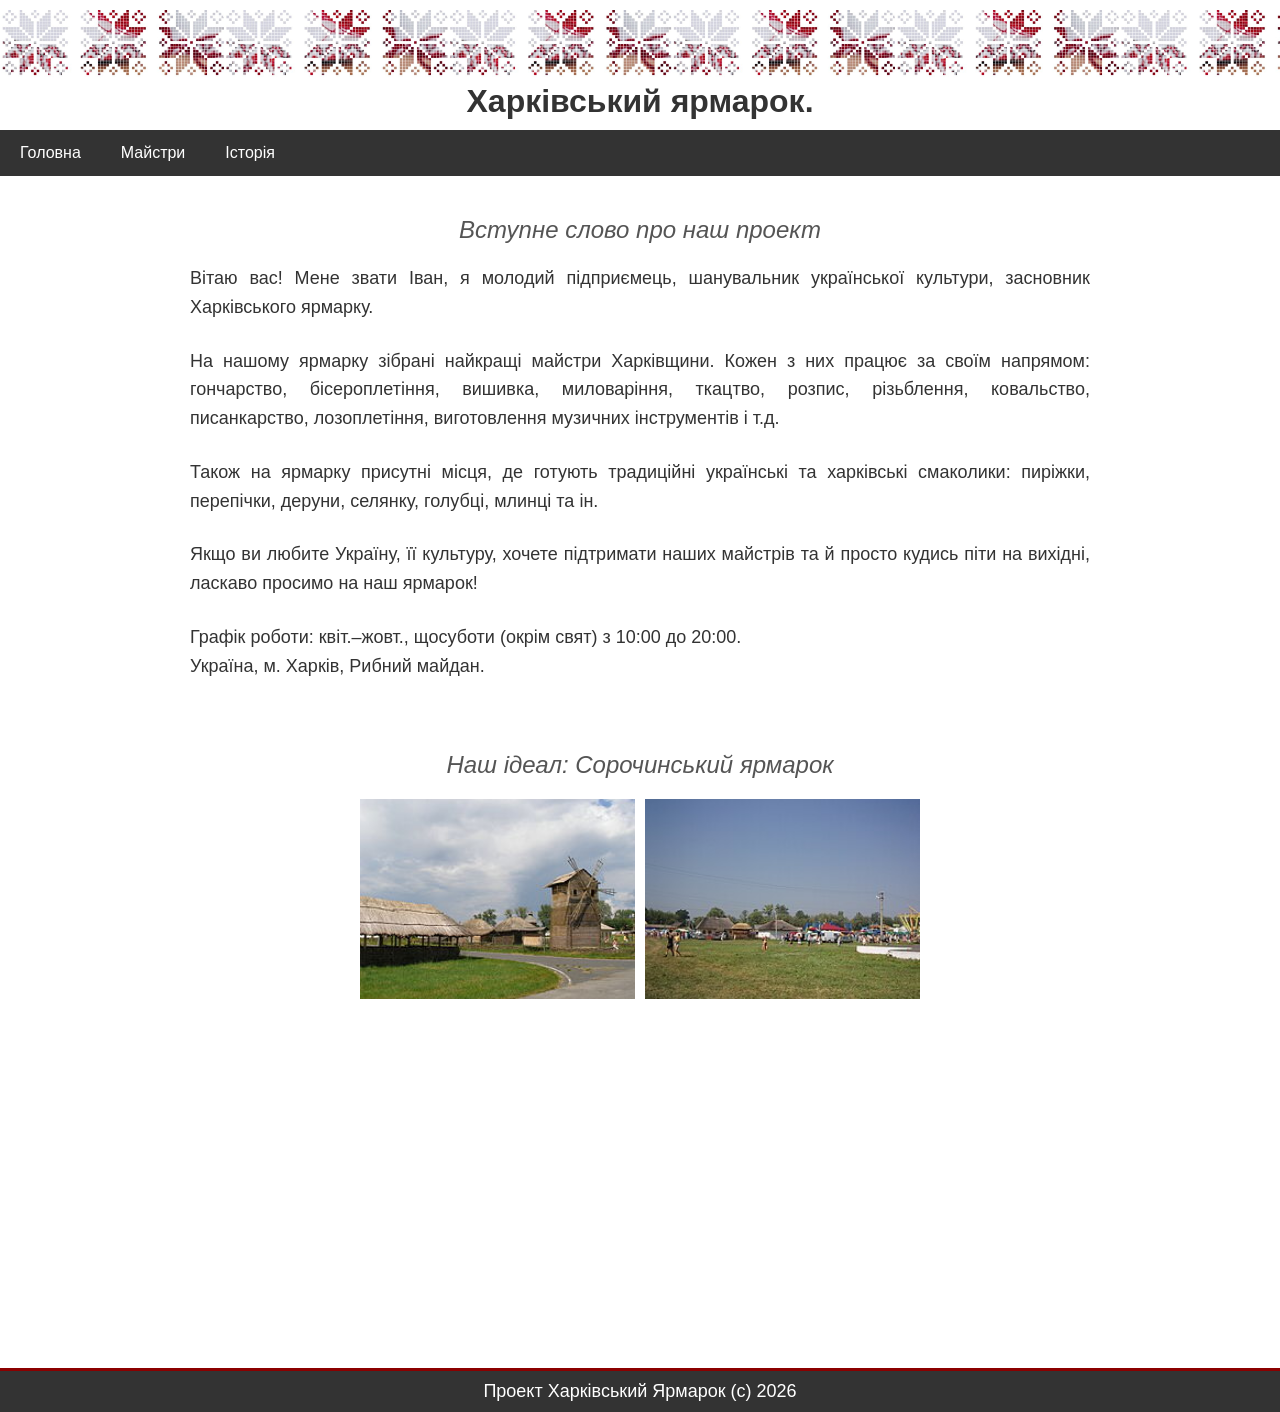
<file: index.html>
<!doctype html>
<html lang="uk">
	<head>
		<meta charset="UTF-8">
		<title>Харківський ярмарок</title>
		<link rel="stylesheet" href="style.css">
	</head>
	<body>
		<header>
			<h1>Харківський ярмарок.</h1>
		</header>
		<nav>
			<ul>
				<li><a href="index.html">Головна</a></li>
				<li><a href="majstry.html">Майстри</a></li>
				<li><a href="history.html">Історія</a></li>
			</ul>
		</nav>
		<section class="bigtext">
			<h2>Вступне слово про наш проект</h2>
			<p>Вітаю вас! Мене звати Іван, я молодий підприємець, шанувальник української культури, засновник Харківського ярмарку.</p>
			
			<p>На нашому ярмарку зібрані найкращі майстри Харківщини. Кожен з них працює за своїм напрямом: гончарство, бісероплетіння,
			вишивка, миловаріння, ткацтво, розпис, різьблення, ковальство, писанкарство, лозоплетіння, виготовлення музичних інструментів і т.д.</p>
			
			<p>Також на ярмарку присутні місця, де готують традиційні українські та харківські смаколики: пиріжки, перепічки, деруни, селянку, голубці, млинці та ін.</p>
			
			<p>Якщо ви любите Україну, її культуру, хочете підтримати наших майстрів та й просто кудись піти на вихідні, ласкаво просимо на наш ярмарок!</p>
			
			<p>Графік роботи: квіт.–жовт., щосуботи (окрім свят) з 10:00 до 20:00.<br>
			Україна, м. Харків, Рибний майдан.</p>
		</section>
		<section>
			<h2>Наш ідеал: Сорочинський ярмарок</h2>
			<div class="image-container">
			  <img src="img/syarmarok1.jpg" alt="Сорочинський ярмарок 1">
			  <img src="img/syarmarok2.jpg" alt="Сорочинський ярмарок 2">
			</div>
			<div class="video-container">
				<iframe 
				  width="560" 
				  height="315" 
				  src="https://youtube.com/embed/rzCXFl_TXMo?origin=https://google.com" 
				  title="Сорочинський ярмарок" 
				  frameborder="0">
				</iframe>
			</div>
		</section>
		<footer>
			<p>Проект Харківський Ярмарок (c) 2026</p> 
		</footer>
	</body>
</html>
</file>
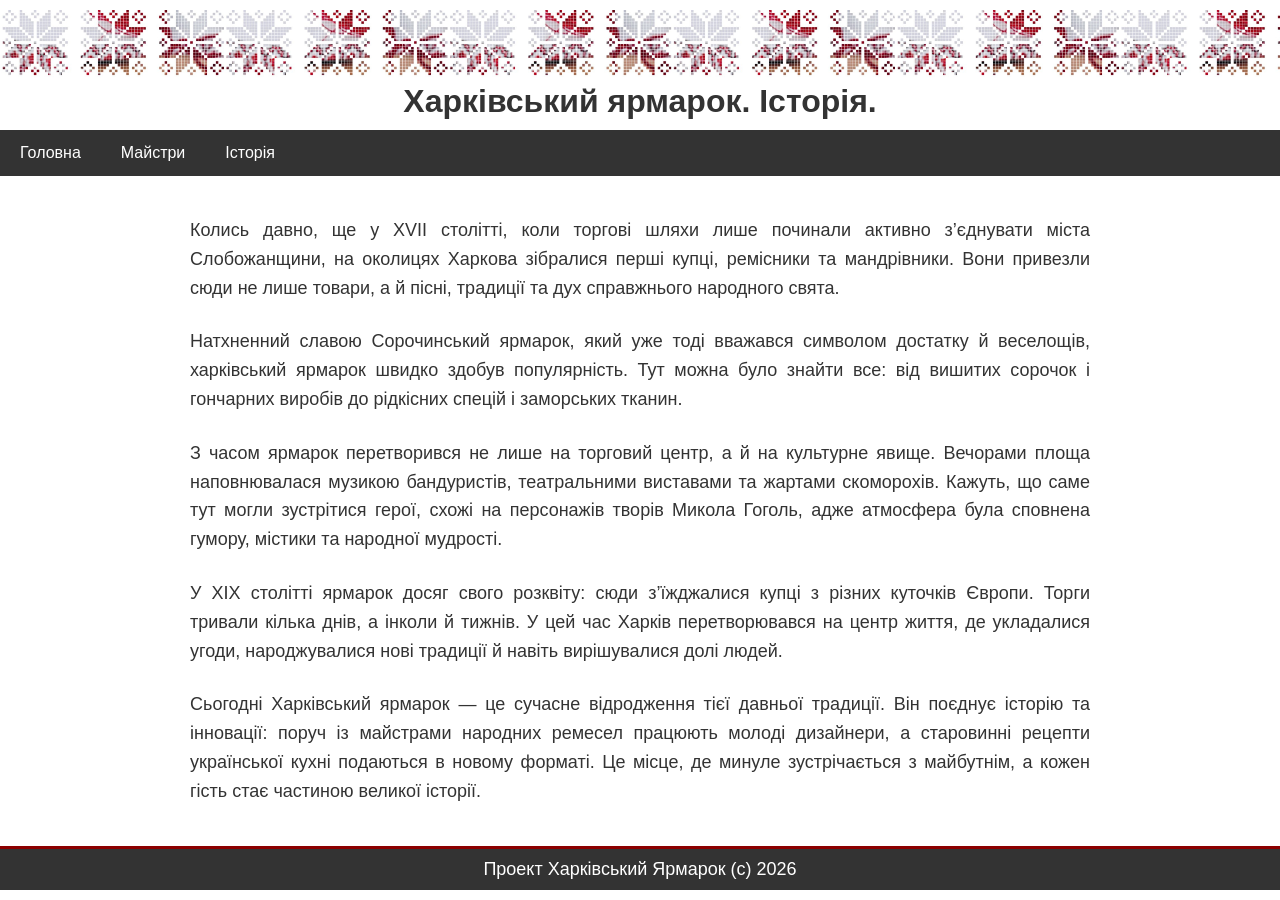
<file: history.html>
<!doctype html>
<html lang="uk">
	<head>
		<meta charset="UTF-8">
		<title>Харківський ярмарок</title>
		<link rel="stylesheet" href="style.css">
	</head>
	<body>
		<header>
			<h1>Харківський ярмарок. Історія.</h1>
		</header>
		<nav>
			<ul>
				<li><a href="index.html">Головна</a></li>
				<li><a href="majstry.html">Майстри</a></li>
				<li><a href="history.html">Історія</a></li>
			</ul>
		</nav>
		<section class="bigtext">
			<p>Колись давно, ще у XVII столітті, коли торгові шляхи лише починали активно з’єднувати міста Слобожанщини, на околицях Харкова зібралися перші купці,
			ремісники та мандрівники. Вони привезли сюди не лише товари, а й пісні, традиції та дух справжнього народного свята.</p>

			<p>Натхненний славою Сорочинський ярмарок, який уже тоді вважався символом достатку й веселощів, харківський ярмарок швидко здобув популярність.
			Тут можна було знайти все: від вишитих сорочок і гончарних виробів до рідкісних спецій і заморських тканин.</p>

			<p>З часом ярмарок перетворився не лише на торговий центр, а й на культурне явище. Вечорами площа наповнювалася музикою бандуристів,
			театральними виставами та жартами скоморохів. Кажуть, що саме тут могли зустрітися герої, схожі на персонажів творів Микола Гоголь,
			адже атмосфера була сповнена гумору, містики та народної мудрості.</p>

			<p>У XIX столітті ярмарок досяг свого розквіту: сюди з’їжджалися купці з різних куточків Європи. Торги тривали кілька днів, а інколи й тижнів.
			У цей час Харків перетворювався на центр життя, де укладалися угоди, народжувалися нові традиції й навіть вирішувалися долі людей.</p>

			<p>Сьогодні Харківський ярмарок — це сучасне відродження тієї давньої традиції. Він поєднує історію та інновації: поруч із майстрами народних
			ремесел працюють молоді дизайнери, а старовинні рецепти української кухні подаються в новому форматі.
			Це місце, де минуле зустрічається з майбутнім, а кожен гість стає частиною великої історії.</p>
		</section>
		<footer>
			<p>Проект Харківський Ярмарок (c) 2026</p> 
		</footer>
	</body>
</html>
</file>
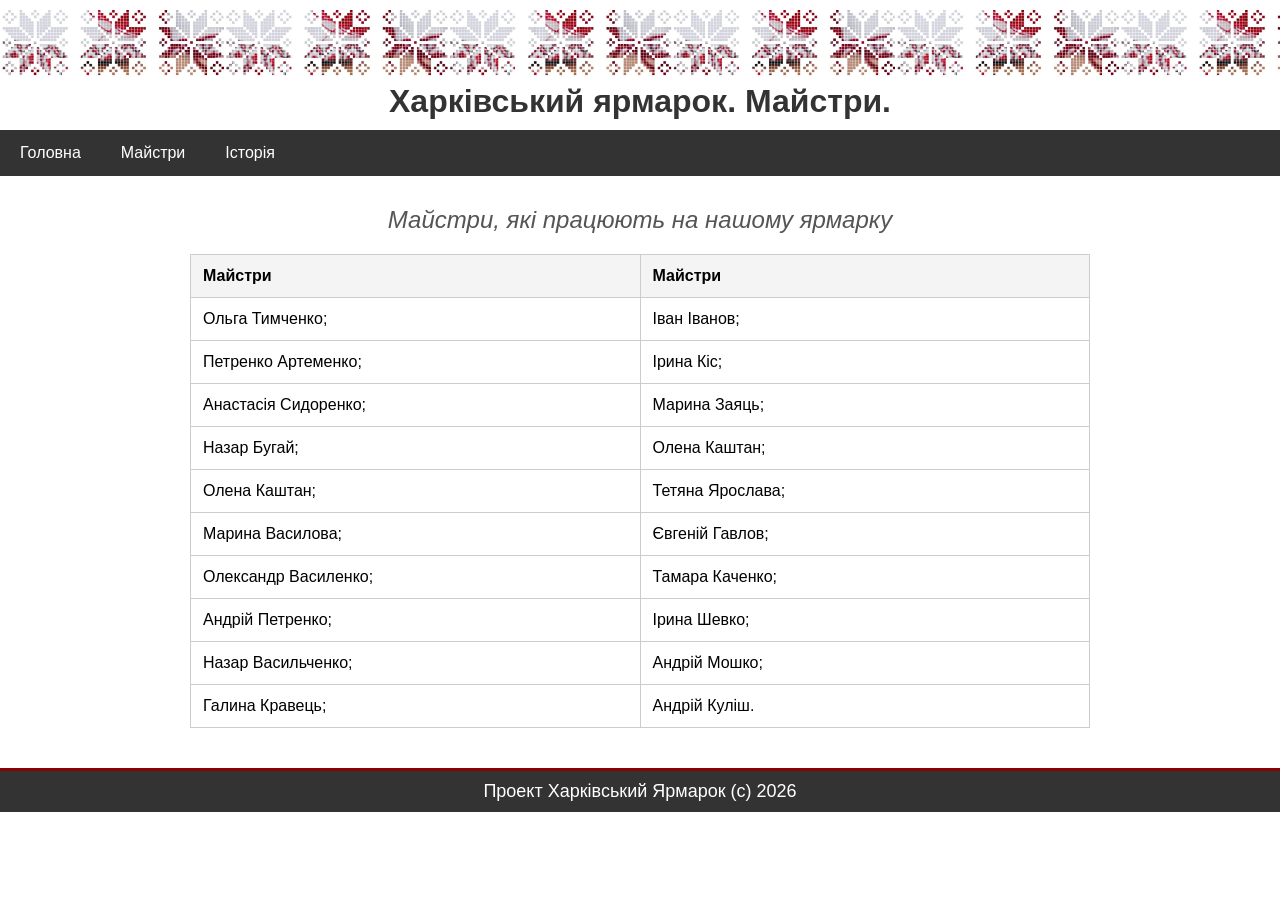
<file: majstry.html>
<!doctype html>
<html lang="uk">
	<head>
		<meta charset="UTF-8">
		<title>Харківський ярмарок</title>
		<link rel="stylesheet" href="style.css">
	</head>
	<body>
		<header>
			<h1>Харківський ярмарок. Майстри.</h1>
		</header>
		<nav>
			<ul>
				<li><a href="index.html">Головна</a></li>
				<li><a href="majstry.html">Майстри</a></li>
				<li><a href="history.html">Історія</a></li>
			</ul>
		</nav>
		<section>
			<h2>Майстри, які працюють на нашому ярмарку</h2>
			
			<table>
				<thead>
					<tr>
						<th>Майстри</th>
						<th>Майстри</th>
					</tr>
				</thead>
				<tbody>
					<tr>
						<td>Ольга Тимченко;</td>
						<td>Іван Іванов;</td>
					</tr>
					<tr>
						<td>Петренко Артеменко;</td>
						<td>Ірина Кіс;</td>
					</tr>
					<tr>
						<td>Анастасія Сидоренко;</td>
						<td>Марина Заяць;</td>
					</tr>
					<tr>
						<td>Назар Бугай;</td>
						<td>Олена Каштан;</td>
					</tr>
					<tr>
						<td>Олена Каштан;</td>
						<td>Тетяна Ярослава;</td>
					</tr>
					<tr>
						<td>Марина Василова;</td>
						<td>Євгеній Гавлов;</td>
					</tr>
					<tr>
						<td>Олександр Василенко;</td>
						<td>Тамара Каченко;</td>
					</tr>
					<tr>
						<td>Андрій Петренко;</td>
						<td>Ірина Шевко;</td>
					</tr>
					<tr>
						<td>Назар Васильченко;</td>
						<td>Андрій Мошко;</td>
					</tr>
					<tr>
						<td>Галина Кравець;</td>
						<td>Андрій Куліш.</td>
					</tr>
				</tbody>
			</table>
		</section>
		<footer>
			<p>Проект Харківський Ярмарок (c) 2026</p> 
		</footer>
	</body>
</html>
</file>
<file: style.css>
body {
  margin: 0;
  font-family: Arial, Helvetica, sans-serif;
}

header {
  background-image: url('img/vyshyvka2.jpg'); 
  background-size: auto 80px; 
  background-repeat: repeat-x;
  
  height: 80px;                
  margin-bottom: 40px;
  margin-top: 10px;
  
  display: flex;
  flex-direction: column;
  justify-content: flex-end;
}
			
h1 {
  text-align: center;
  color: #333;
  margin-bottom: -30px;
}	

nav ul {
  list-style-type: none;
  margin: 0;
  padding: 0;
  display: flex;         
  background-color: #333;
}

nav a {
  display: block;        
  color: white;
  text-align: center;
  padding: 14px 20px;
  text-decoration: none; 
}

nav a:hover {
  background-color: #555;
}

section {
  padding: 10px;
}

section h2 {
  font-style: italic;
  font-weight: normal;		
  text-align: center;  
  color: #555;
}	

footer {
    background-color: #333;
    color: white;
    text-align: center;
    padding: 10px 0;
    margin-top: 20px;
    border-top: 3px solid #8b0000;
    font-size: 18px;
}

footer p {
    margin: 0;
}

table {
	width: 900px;
	border-collapse: collapse;
	margin: 10px auto;
	table-layout: fixed
}

table th, table td {
	border: 1px solid #ccc;
	padding: 12px;
	text-align: left;         
}

table th {
	background-color: #f4f4f4;
	font-weight: bold;
}

.image-container {
  display: flex;       
  width: 560px;        
  gap: 10px;           
  margin: 20px auto;
}

.image-container img {
  flex: 1;      
  height: 200px;   
  object-fit: cover; 
}

.video-container {
	text-align: center;
}

.bigtext {
    max-width: 900px;
    margin: 40px auto;
    padding: 0 20px;
}

.bigtext p {
    font-size: 18px;
    line-height: 1.6;
    color: #333;     
    text-align: justify;
    margin-bottom: 25px;
}
</file>
